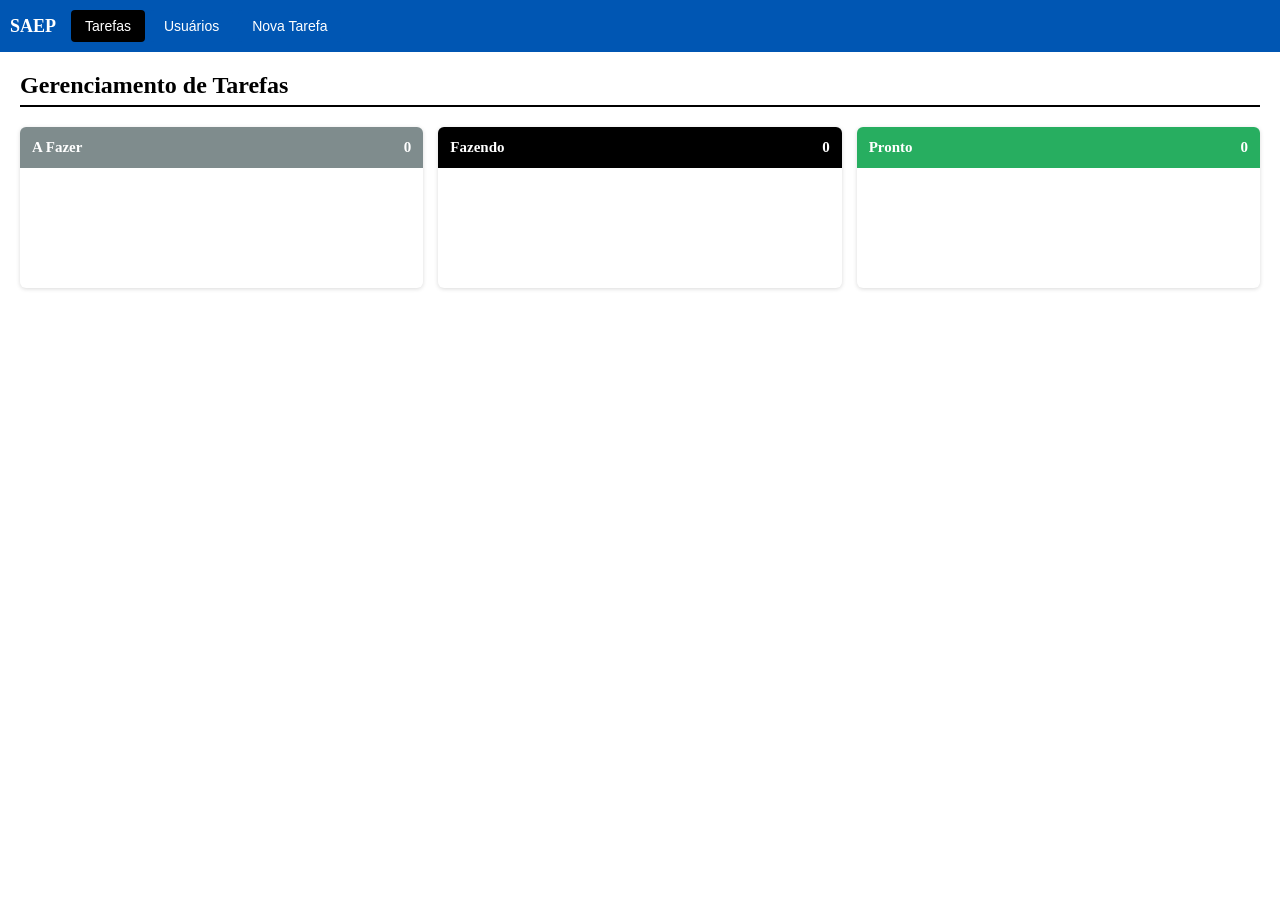
<file: index.html>
<!DOCTYPE html>
<html lang="pt-BR">
<head>
    <meta charset="UTF-8">
    <meta name="viewport" content="width=device-width, initial-scale=1.0">
    <title>Simulação SAEP</title>
    <link rel="stylesheet" href="style.css">
</head>
<body>
  <nav>
    <span>SAEP</span>
    <button class="ativo"  onclick="irPara('tarefas')">Tarefas</button>
    <button onclick="irPara('usuarios')">Usuários</button>
    <button onclick="irPara('nova-tarefa')">Nova Tarefa</button>
  </nav>
   
  <div id="pagina-tarefas" class="pagina ativo">
    <h2>Gerenciamento de Tarefas</h2>
    <div class="kanban">
      <div class="coluna col-afazer">
        <div class="coluna-titulo">A Fazer <span id="count-afazer">0</span></div>
        <div class="coluna-cards" id="cards-afazer"></div>
      </div>
      <div class="coluna col-fazendo">
        <div class="coluna-titulo">Fazendo <span id="count-fazendo">0</span></div>
        <div class="coluna-cards" id="cards-fazendo"></div>
      </div>
      <div class="coluna col-pronto">
        <div class="coluna-titulo">Pronto <span id="count-pronto">0</span></div>
        <div class="coluna-cards" id="cards-pronto"></div>
      </div>
    </div>
  </div>
   
  <div id="pagina-usuarios" class="pagina">
    <h2>Cadastro de Usuários</h2>
    <div class="caixa">
      <div id="msg-usuario-ok"   class="msg-sucesso">Usuário cadastrado com sucesso!</div>
      <div id="msg-usuario-erro" class="msg-erro"></div>
      <div class="campo">
        <label>Nome:</label>
        <input type="text" id="u-nome" placeholder="Nome completo"/>
      </div>
      <div class="campo">
        <label>E-mail:</label>
        <input type="email" id="u-email" placeholder="email@exemplo.com"/>
      </div>
      <button class="btn btn-salvar" onclick="salvarUsuario()">Salvar</button>
    </div>
   
    <h2>Usuários Cadastrados</h2>
    <table>
      <thead><tr><th>ID</th><th>Nome</th><th>E-mail</th><th>Ação</th></tr></thead>
      <tbody id="lista-usuarios"></tbody>
    </table>
  </div>
   
  <div id="pagina-nova-tarefa" class="pagina">
    <h2 id="titulo-form-tarefa">Cadastro de Tarefa</h2>
    <div class="caixa">
      <input type="hidden" id="t-id"/>
      <div id="msg-tarefa-ok"   class="msg-sucesso">Tarefa salva com sucesso!</div>
      <div id="msg-tarefa-erro" class="msg-erro"></div>
      <div class="campo">
        <label>Descrição:</label>
        <textarea id="t-desc" placeholder="Descreva a tarefa..."></textarea>
      </div>
      <div class="campo">
        <label>Usuário Responsável:</label>
        <select id="t-usuario"><option value="">Selecione um usuário...</option></select>
      </div>
      <div class="campo">
        <label>Setor:</label>
        <input type="text" id="t-setor" placeholder="Ex: Produção"/>
      </div>
      <div class="campo">
        <label>Prioridade:</label>
        <select id="t-prioridade">
          <option value="">Selecione...</option>
          <option value="baixa">Baixa</option>
          <option value="media">Média</option>
          <option value="alta">Alta</option>
        </select>
      </div>
      <div class="campo">
        <label>Status:</label>
        <select id="t-status">
          <option value="a fazer">A Fazer</option>
          <option value="fazendo">Fazendo</option>
          <option value="pronto">Pronto</option>
        </select>
      </div>
      <div style="display:flex;gap:10px;">
        <button class="btn btn-salvar"   onclick="salvarTarefa()">Salvar</button>
        <button class="btn btn-cancelar" onclick="limparFormTarefa()">Limpar</button>
      </div>
    </div>
  </div>
   
  <div class="modal-fundo" id="modal-editar">
    <div class="modal-caixa">
      <h3>Editar Tarefa</h3>
      <div id="msg-editar-erro" class="msg-erro"></div>
      <input type="hidden" id="me-id"/>
      <div class="campo"><label>Descrição:</label><textarea id="me-desc"></textarea></div>
      <div class="campo"><label>Usuário:</label><select id="me-usuario"></select></div>
      <div class="campo"><label>Setor:</label><input type="text" id="me-setor"/></div>
      <div class="campo">
        <label>Prioridade:</label>
        <select id="me-prioridade">
          <option value="baixa">Baixa</option>
          <option value="media">Média</option>
          <option value="alta">Alta</option>
        </select>
      </div>
      <div class="campo">
        <label>Status:</label>
        <select id="me-status">
          <option value="a fazer">A Fazer</option>
          <option value="fazendo">Fazendo</option>
          <option value="pronto">Pronto</option>
        </select>
      </div>
      <div class="modal-acoes">
        <button class="btn btn-cancelar" onclick="fecharModal('modal-editar')">Cancelar</button>
        <button class="btn btn-salvar"   onclick="atualizarTarefa()">Salvar</button>
      </div>
    </div>
  </div>
   
  <div class="modal-fundo" id="modal-confirmar">
    <div class="modal-caixa" style="max-width:360px">
      <h3>Confirmar Exclusão</h3>
      <p>Tem certeza que deseja excluir esta tarefa?</p>
      <input type="hidden" id="id-excluir"/>
      <div class="modal-acoes">
        <button class="btn btn-cancelar" onclick="fecharModal('modal-confirmar')">Não</button>
        <button class="btn btn-excluir"  onclick="excluirTarefa()">Sim, excluir</button>
      </div>
    </div>
  </div>
  <script src="script.js"></script>
</body>
</html>
</file>
<file: style.css>
body {
        font-family: Segoe UI;
        background-color: #FFFFFF;
        margin: 0;
        padding: 0;
      }
     
      /* navegação */
      nav {
        background-color: #0056b3;
        padding: 10px;
        display: flex;
        gap: 5px;
        align-items: center;
      }
      nav span {
        color: white;
        font-weight: bold;
        font-size: 18px;
        margin-right: 10px;
      }
      nav button {
        background-color: #0056b3;
        color: white;
        border: none;
        padding: 8px 14px;
        cursor: pointer;
        border-radius: 4px;
        font-size: 14px;
      }
      nav button:hover { background-color: #0056b3; }
      nav button.ativo  { background-color: #000000; }
     
      .pagina { display: none; padding: 20px; }
      .pagina.ativo { display: block; }
     
      h2 {
        color: #000000;
        border-bottom: 2px solid #000000;
        padding-bottom: 6px;
        margin-top: 0;
      }
     
      .caixa {
        background: white;
        padding: 20px;
        border-radius: 6px;
        box-shadow: 0 1px 4px rgba(0,0,0,0.0);
        max-width: 500px;
        margin-bottom: 20px;
      }
      .campo { margin-bottom: 12px; }
      .campo label {
        display: block;
        margin-bottom: 4px;
        font-weight: bold;
        color: #000000;
        font-size: 14px;
      }
      .campo input,
      .campo select,
      .campo textarea {
        width: 100%;
        padding: 8px;
        border: 1px solid #ccc;
        border-radius: 4px;
        font-size: 14px;
        box-sizing: border-box;
      }
      .campo textarea { height: 70px; resize: vertical; }
     
      .btn { padding: 9px 20px; border: none; border-radius: 4px; cursor: pointer; font-size: 14px; }
      .btn-salvar  { background-color: #27ae60; color: white; }
      .btn-salvar:hover  { background-color: #219150; }
      .btn-editar  { background-color: #000000; color: white; padding: 5px 10px; font-size: 12px; }
      .btn-excluir { background-color: #e74c3c; color: white; padding: 5px 10px; font-size: 12px; }
      .btn-cancelar{ background-color: #95a5a6; color: white; }
     
      .msg-sucesso {
        background-color: #d4edda; color: #155724;
        border: 1px solid #c3e6cb;
        padding: 10px; border-radius: 4px; margin-bottom: 12px; display: none;
      }
      .msg-erro {
        background-color: #f8d7da; color: #721c24;
        border: 1px solid #f5c6cb;
        padding: 10px; border-radius: 4px; margin-bottom: 12px; display: none;
      }
     
      table { width: 100%; border-collapse: collapse; background: white; border-radius: 6px; overflow: hidden; box-shadow: 0 1px 4px rgba(0,0,0,0.15); }
      th { background-color: #2c3e50; color: white; padding: 10px; text-align: left; font-size: 14px; }
      td { padding: 9px 10px; border-bottom: 1px solid #eee; font-size: 14px; }
      tr:last-child td { border-bottom: none; }
      tr:hover td { background-color: #f9f9f9; }
     
      /* kanban */
      .kanban { display: flex; gap: 15px; align-items: flex-start; }
      .coluna { flex: 1; background: white; border-radius: 6px; box-shadow: 0 1px 4px rgba(0,0,0,0.15); overflow: hidden; min-width: 220px; }
      .coluna-titulo { padding: 12px; font-weight: bold; font-size: 15px; color: white; display: flex; justify-content: space-between; align-items: center; }
      .col-afazer  .coluna-titulo { background-color: #7f8c8d; }
      .col-fazendo .coluna-titulo { background-color: #000000; }
      .col-pronto  .coluna-titulo { background-color: #27ae60; }
      .coluna-cards { padding: 10px; min-height: 100px; }
     
      .card { background: #f9f9f9; border: 1px solid #ddd; border-radius: 5px; padding: 10px; margin-bottom: 8px; }
      .card-desc { font-weight: bold; font-size: 14px; margin-bottom: 5px; }
      .card-info { font-size: 12px; color: #555; margin-bottom: 3px; }
      .prioridade { display: inline-block; padding: 2px 8px; border-radius: 10px; font-size: 11px; font-weight: bold; margin-top: 4px; }
      .p-alta  { background: #f8d7da; color: #721c24; }
      .p-media { background: #fff3cd; color: #856404; }
      .p-baixa { background: #d1ecf1; color: #0c5460; }
      .card-acoes { margin-top: 8px; display: flex; gap: 5px; align-items: center; }
      .card-acoes select { font-size: 12px; padding: 3px 5px; border: 1px solid #ccc; border-radius: 4px; flex: 1; }
     
      /* modal */
      .modal-fundo { display: none; position: fixed; top:0; left:0; width:100%; height:100%; background: rgba(0,0,0,0.5); z-index: 999; justify-content: center; align-items: center; }
      .modal-fundo.aberto { display: flex; }
      .modal-caixa { background: white; padding: 24px; border-radius: 6px; width: 90%; max-width: 460px; max-height: 90vh; overflow-y: auto; }
      .modal-caixa h3 { margin-top: 0; color: #2c3e50; }
      .modal-acoes { display: flex; gap: 10px; margin-top: 15px; justify-content: flex-end; }
     
      @media (max-width: 700px) { .kanban { flex-direction: column; } }
</file>
